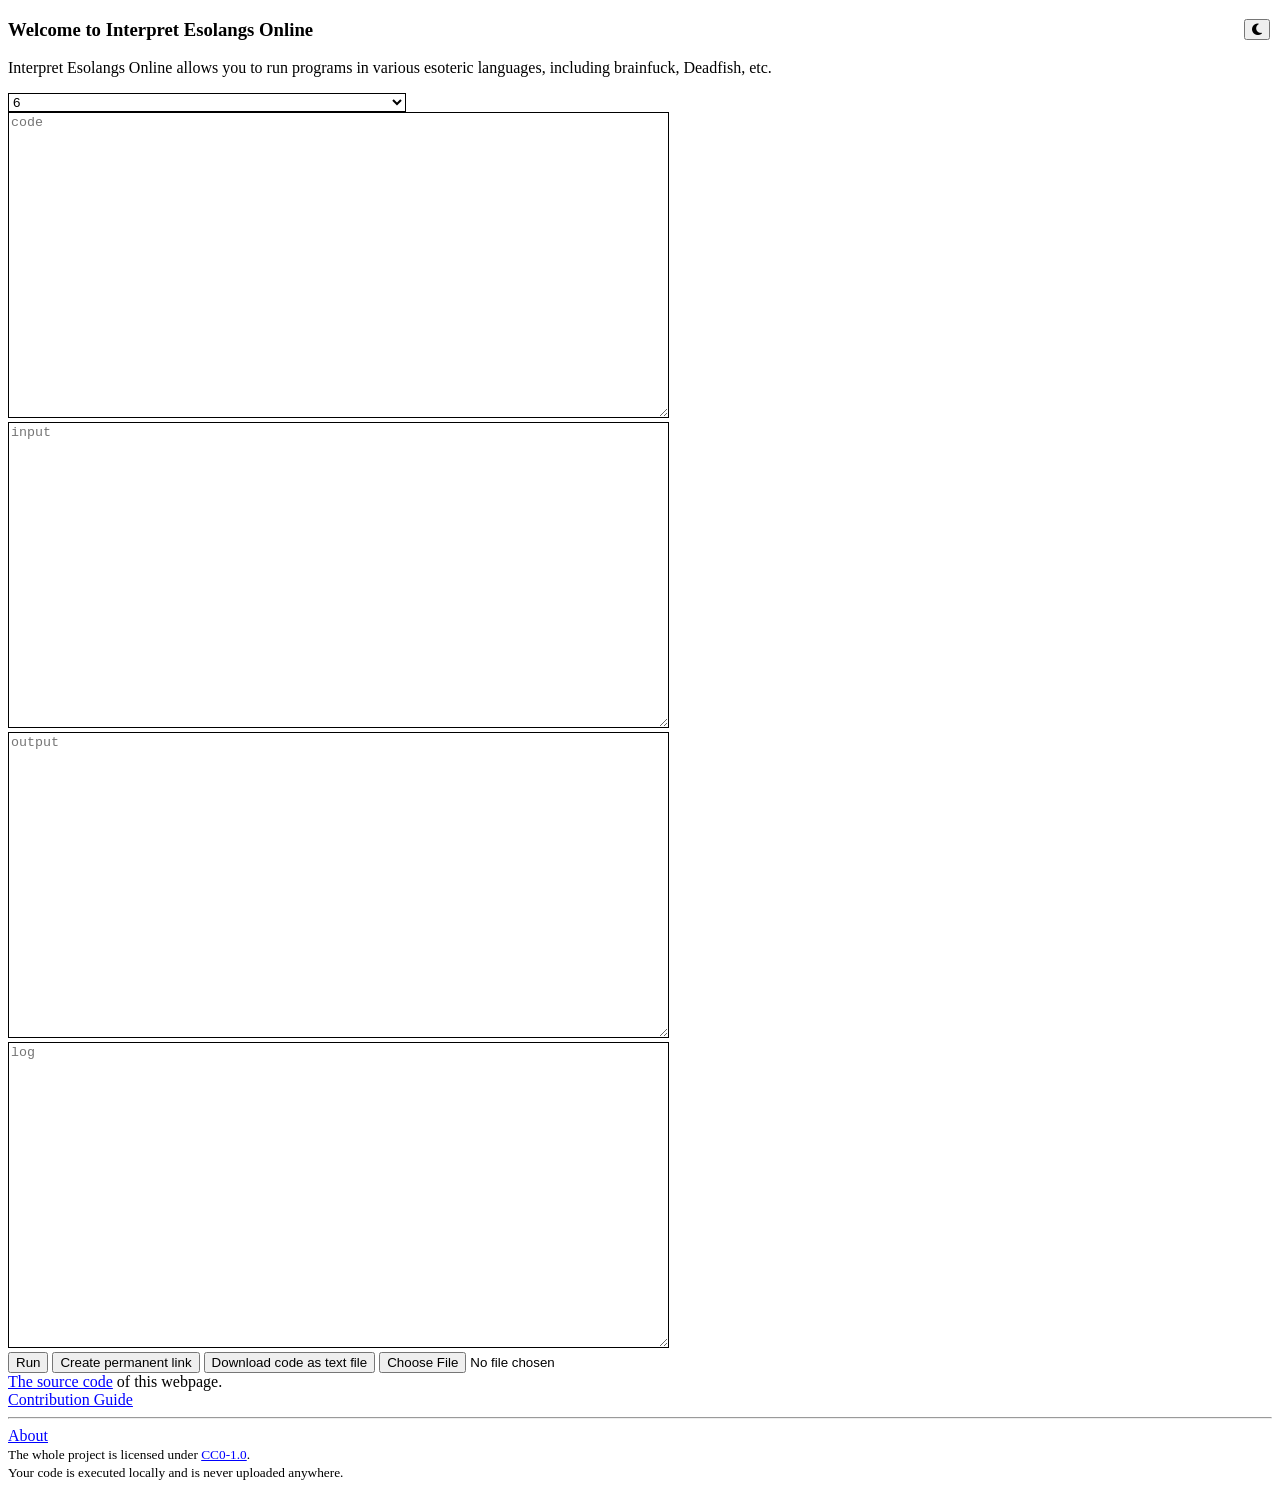
<file: index.html>
<!doctype html>
<html>
  <head>
    <link rel="icon" type="image/x-icon" href="favicon.ico">
    <link rel="stylesheet" href="style.css" />
    <link
      rel="stylesheet"
      href="https://cdnjs.cloudflare.com/ajax/libs/font-awesome/6.4.0/css/all.min.css"
    />
    <title>Interpret Esolangs Online</title>
  </head>
  <body>
    <meta charset="UTF-8" />
    <meta name="viewport" content="width=device-width,initial-scale=1.0" />
    <!-- PyScript CSS -->
    <link
      rel="stylesheet"
      href_="https://pyscript.net/releases/2025.5.1/core.css"
      id="pyscss"
    />
    <!-- This script tag bootstraps PyScript -->
    <script
      type="module"
      src_="https://pyscript.net/releases/2025.5.1/core.js"
      id="pysjs"
    ></script>
    <button
      class="right"
      onclick="
        (document.documentElement.classList.toggle('dark-mode'),
          document.getElementById('mode').classList.toggle('fa-sun'),
          document.getElementById('mode').classList.toggle('fa-moon'),
          localStorage.setItem(
            'mode',
            localStorage.getItem('mode') == 'dark' ? 'light' : 'dark',
          ))
      "
    >
      <i id="mode" class="fa fa-moon"></i>
    </button>
    <h2 style="display:none" id="aug16"></h2>
    <h3>Welcome to Interpret Esolangs Online</h3>
    <p>
      Interpret Esolangs Online allows you to run programs in various esoteric
      languages, including brainfuck, Deadfish, etc.
    </p>
    <!-- Script for python execution -->
    <script defer src="pyexec.js"></script>
    <!-- Load WASM modules -->
    <script defer src="brain-crack/bc_em.js"></script>
    <script defer src="ibf/ibf_em.js"></script>
    <script>
      document.addEventListener("DOMContentLoaded", async function () {
        window.wasmReady = Promise.all([createBrainFlak(), createIBF()]).then(
          ([brainFlakModule, ibfModule]) => {
            window.BrainFlakModule = brainFlakModule;
            window.IBFModule = ibfModule;
          },
        );
      });
    </script>
    <!-- Script for esolangs -->
    <script defer src="abcdxyz.js"></script>
    <script defer src="actionlang.js"></script>
    <script defer src="alphuck.js"></script>
    <script defer src="aplwsi.js"></script>
    <script defer src="arithmetic.js"></script>
    <script defer src="b2c.js"></script>
    <script defer src="befunge.js"></script>
    <script defer src="bfp2.js"></script>
    <script defer src="brainalpha.js"></script>
    <script defer src="brainfeed.js"></script>
    <script defer src="brainflak.js"></script>
    <script defer src="brainfuck.js"></script>
    <script defer src="bx.js"></script>
    <script defer src="ccccc.js"></script>
    <script defer src="chicken.js"></script>
    <script defer src="dead_fish.js"></script>
    <script defer src="deadfish.js"></script>
    <script defer src="deadfisht.js"></script>
    <script defer src="galax.js"></script>
    <script defer src="gofe.js"></script>
    <script defer src="hello.js"></script>
    <script defer src="hellopp.js"></script>
    <script defer src="hq9p.js"></script>
    <script defer src="hworld.js"></script>
    <script defer src="ibf.js"></script>
    <script defer src="kipple.js"></script>
    <script defer src="lstackg.js"></script>
    <script defer src="methemetics.js"></script>
    <script defer src="nil.js"></script>
    <script defer src="no.js"></script>
    <script defer src="nope.js"></script>
    <script defer src="ooocode.js"></script>
    <script defer src="ork.js"></script>
    <script defer src="plusintminus.js"></script>
    <script defer src="plusorminus.js"></script>
    <script defer src="plusintoutput.js"></script>
    <script defer src="plusoroutput.js"></script>
    <script defer src="poetic.js"></script>
    <script defer src="print.js"></script>
    <script defer src="quine.js"></script>
    <script defer src="rbf.js"></script>
    <script defer src="reversefuck.js"></script>
    <script defer src="six.js"></script>
    <script defer src="slet.js"></script>
    <script defer src="smbf.js"></script>
    <script defer src="smbf_sharp.js"></script>
    <script defer src="text.js"></script>
    <script defer src="trigbf.js"></script>
    <script defer src="trigbf_improved.js"></script>
    <script defer src="typeid.js"></script>
    <script defer src="underload.js"></script>
    <script defer src="wee.js"></script>
    <script defer src="wte_teplw.js"></script>
    <script defer src="wizzcake.js"></script>
    <script defer src="wizzcakep.js"></script>
    <code id="pysout" style="display: none"></code>
    <code id="pyserr" style="display: none"></code>
    <select id="lang">
      <option>6</option>
      <option>ABCDXYZ</option>
      <option>ActionLang</option>
      <option>Alphuck</option>
      <option>APLWSI</option>
      <option>Arithmetic</option>
      <option>B2C</option>
      <option>Befunge-93</option>
      <option>Brain-Flak (Add 'a' before code to enable ASCII mode)</option>
      <option>Brainfuck+2</option>
      <option>Brainalpha</option>
      <option>!!brainfeed</option>
      <option>brainfuck</option>
      <option>Brainfuck extended</option>
      <option>ccc:cc (Add 'v' before code to enable verbose mode)</option>
      <option>Chicken</option>
      <option>&gt;&lt;x&gt;</option>
      <option>Deadfish</option>
      <option>Deadfish~</option>
      <option>›*&«&^</option>
      <option>Gofe</option>
      <option>Hello</option>
      <option>Hello++</option>
      <option>HQ9+</option>
      <option>HWorld</option>
      <option>Immutable Brainfuck</option>
      <option>Kipple</option>
      <option>&lt;stack&gt;</option>
      <option>Methemetics</option>
      <option>Nil</option>
      <option>No.</option>
      <option>Nope.</option>
      <option>oOo CODE</option>
      <option>ORK</option>
      <option>PlusIntMinus</option>
      <option>PlusIntOutput</option>
      <option>PlusOrMinus</option>
      <option>PlusOrOutput</option>
      <option>Poetic</option>
      <option>pRINT</option>
      <option>Quine</option>
      <option>Random Brainfuck</option>
      <option>ReverseFuck</option>
      <option>Self-modifying Brainfuck</option>
      <option>Self-modifying Brainfuck&#35;</option>
      <option>SLet</option>
      <option>Text</option>
      <option>Trigbf</option>
      <option>Trigbf improved</option>
      <option>Typeid</option>
      <option>Underload</option>
      <option>Weeeeeeeeeeeeeeeeeeeeeeeeeeeeee</option>
      <option>
        Welcome to Esolang, the esoteric programming languages wiki!
      </option>
      <option>Wizzcake</option>
      <option>Wizzcake+</option>
    </select>
    <script>
      if (localStorage.getItem("mode") === null) {
        localStorage.setItem("mode", "light");
      }
      if (localStorage.getItem("mode") === "dark") {
        document.documentElement.classList.add("dark-mode");
        document.getElementById("mode").classList.add("fa-sun");
        document.getElementById("mode").classList.remove("fa-moon");
      }
      if(new Date().getMonth()===7&&new Date().getDate()===16){
        document.getElementById("aug16").style.display="block";
        document.getElementById("aug16").style.color='red';
        document.getElementById("aug16").innerText=`Interpret Esolangs Online is ${new Date().getFullYear() - 2023} years old today!`;
      }
      document.addEventListener("DOMContentLoaded", function () {
        window.run = async function () {
          var funcs = {};
          var langname = document.getElementById("lang").value;
          var code = document.getElementById("program").value;
          var input = document.getElementById("input").value;
          if (
            langname === "Brain-Flak (Add 'a' before code to enable ASCII mode)" ||
            langname === "Immutable Brainfuck"
          ) {
            await window.wasmReady;
          }
          funcs["\u203a*&\u00ab&^"] = galax;
          funcs["6"] = six;
          funcs["ABCDXYZ"] = abcdxyz;
          funcs["ActionLang"] = actionlang;
          funcs["Alphuck"] = alphuck;
          funcs["APLWSI"] = aplwsi;
          funcs["Arithmetic"] = arithmetic;
          funcs["B2C"] = b2c;
          funcs["Befunge-93"] = befunge;
          funcs["Brainfuck+2"] = bfp2;
          funcs["Brainalpha"] = brainalpha;
          funcs["!!brainfeed"] = brainfeed;
          funcs["Brain-Flak (Add 'a' before code to enable ASCII mode)"] = brainflak;
          funcs["brainfuck"] = brainfuck;
          funcs["Brainfuck extended"] = bx;
          funcs["ccc:cc (Add 'v' before code to enable verbose mode)"] = ccccc;
          funcs["Chicken"] = chicken;
          funcs["><x>"] = dead_fish;
          funcs["Deadfish"] = deadfish;
          funcs["Deadfish~"] = deadfisht;
          funcs["Gofe"] = gofe;
          funcs["Hello"] = hello;
          funcs["Hello++"] = hellopp;
          funcs["HQ9+"] = hq9p;
          funcs["HWorld"] = hworld;
          funcs["Immutable Brainfuck"] = ibf;
          funcs["Kipple"] = kipple;
          funcs["<stack>"] = lstackg;
          funcs["Methemetics"] = methemetics;
          funcs["Nil"] = nil;
          funcs["No."] = no;
          funcs["Nope."] = nope;
          funcs["ORK"] = ork;
          funcs["oOo CODE"] = ooocode;
          funcs["PlusIntMinus"] = plusintminus;
          funcs["PlusIntOutput"] = plusintoutput;
          funcs["PlusOrMinus"] = plusorminus;
          funcs["PlusOrOutput"] = plusoroutput;
          funcs["Poetic"] = poetic;
          funcs["pRINT"] = print;
          funcs["Quine"] = quine;
          funcs["Random Brainfuck"] = rbf;
          funcs["ReverseFuck"] = reversefuck;
          funcs["Self-modifying Brainfuck"] = smbf;
          funcs["Self-modifying Brainfuck#"] = smbf_sharp;
          funcs["SLet"] = slet;
          funcs["Text"] = text;
          funcs["Trigbf"] = trigbf;
          funcs["Trigbf improved"] = trigbf_improved;
          funcs["Typeid"] = typeid;
          funcs["Underload"] = underload;
          funcs["Weeeeeeeeeeeeeeeeeeeeeeeeeeeeee"] = wee;
          funcs[
            "Welcome to Esolang, the esoteric programming languages wiki!"
          ] = wte_teplw;
          funcs["Wizzcake"] = wizzcake;
          funcs["Wizzcake+"] = wizzcakep;
          var func = funcs[langname];
          document.getElementById("log").value = "";
          const s = new Date().getTime();
          var erroc = false,
            f = false;
          try {
            var output = func(code, input);
            if (output === undefined) f = true;
          } catch (err) {
            document.getElementById("log").value = err.message + "\n";
            erroc = true;
          }
          const e = new Date().getTime();
          if (!f) {
            if (erroc) {
              document.getElementById("log").value =
                document.getElementById("log").value +
                `Program terminates in ${e - s} ms and raises an error.`;
              document.getElementById("output").value = '';
            } else {
              document.getElementById("log").value =
                document.getElementById("log").value +
                `Program terminates in ${e - s} ms successfully.`;
              document.getElementById("output").value = output;
            }
          }
        };
        window.upload = function () {
          var ev = window.event || event;
          var file = ev.target.files[0];
          var reader = new FileReader();
          reader.onload = function () {
            document.getElementById("program").value = reader.result;
          };
          reader.readAsText(file);
        };
        window.store = function () {
          var link = document.createElement("a");
          link.setAttribute(
            "href",
            "data:text/plain;charset=utf-8," +
              encodeURIComponent(document.getElementById("program").value),
          );
          link.setAttribute(
            "download",
            "program-" + Math.floor(Math.random() * 1000000000) + ".txt",
          );
          link.click();
        };
        window.create_link = function () {
          var prog = encodeURIComponent(
            document.getElementById("program").value,
          )
            .replaceAll("=", "_")
            .replaceAll("+", "@")
            .replaceAll("/", "$");
          var input = encodeURIComponent(document.getElementById("input").value)
            .replaceAll("=", "_")
            .replaceAll("+", "@")
            .replaceAll("/", "$");
          var lang = encodeURIComponent(document.getElementById("lang").value)
            .replaceAll("=", "_")
            .replaceAll("+", "@")
            .replaceAll("/", "$");
          var urlname =
            window.location.href.split("#")[0] +
            "#" +
            btoa(lang + "\x00" + prog + "\x00" + input);
          var encoded = btoa(urlname)
            .replaceAll("=", "_")
            .replaceAll("+", "@")
            .replaceAll("/", "$");
          var link = document.createElement("a");
          link.setAttribute("href", "link.html#" + encoded);
          link.setAttribute("target", "_blank");
          link.click();
        };
        if (!window.location.hash) {
          // old permalink encoding method
          var args = new URLSearchParams(window.location.search);
          var flag = 0;
          if (args.has("lang")) {
            document.getElementById("lang").value = atob(
              args
                .get("lang")
                .replaceAll("_", "=")
                .replaceAll("@", "+")
                .replaceAll("$", "/"),
            );
            flag = 1;
          }
          if (args.has("code")) {
            document.getElementById("program").value = atob(
              args
                .get("code")
                .replaceAll("_", "=")
                .replaceAll("@", "+")
                .replaceAll("$", "/"),
            );
            flag = 1;
          }
          if (args.has("input")) {
            document.getElementById("input").value = atob(
              args
                .get("input")
                .replaceAll("_", "=")
                .replaceAll("@", "+")
                .replaceAll("$", "/"),
            );
            flag = 1;
          }
          if (flag) {
            run();
          }
        } else {
          if (window.location.hash.slice(1)) {
            var debase64 = atob(
              window.location.hash
                .slice(1)
                .replaceAll("_", "/")
                .replaceAll("-", "+"),
            ).split("\x00");
            document.getElementById("lang").value = decodeURIComponent(
              debase64[0],
            );
            document.getElementById("program").value = decodeURIComponent(
              debase64[1],
            );
            document.getElementById("input").value = decodeURIComponent(
              debase64[2],
            );
            run();
          }
        }
      });
    </script>
    <br />
    <textarea id="program" cols="80" rows="20" placeholder="code"></textarea>
    <textarea id="input" cols="80" rows="20" placeholder="input"></textarea>
    <textarea
      id="output"
      cols="80"
      rows="20"
      readonly
      placeholder="output"
    ></textarea>
    <textarea
      id="log"
      cols="80"
      rows="20"
      readonly
      placeholder="log"
    ></textarea>
    <br />
    <button onclick="run()" title="Executes the program">Run</button>
    <button
      onclick="create_link()"
      title="Creates a permanent link that can later be used to execute the same program"
    >
      Create permanent link
    </button>
    <button onclick="store()" title="Download the program as a text file">
      Download code as text file
    </button>
    <input
      type="file"
      onchange="upload()"
      title="Upload a local file to the webpage"
    />
    <br />
    <a href="https://github.com/none-None1/Interpret-Esolangs-Online"
      >The source code</a
    >
    of this webpage.
    <br />
    <a href="contribute.html">Contribution Guide</a>
    <hr />
    <a href="about.html">About</a>
    <br />
    <small>The whole project is licensed under <a href="http://creativecommons.org/publicdomain/zero/1.0/">CC0-1.0</a>.</small>
    <br />
    <small>Your code is executed locally and is never uploaded anywhere.</small>
  </body>
</html>
</file>
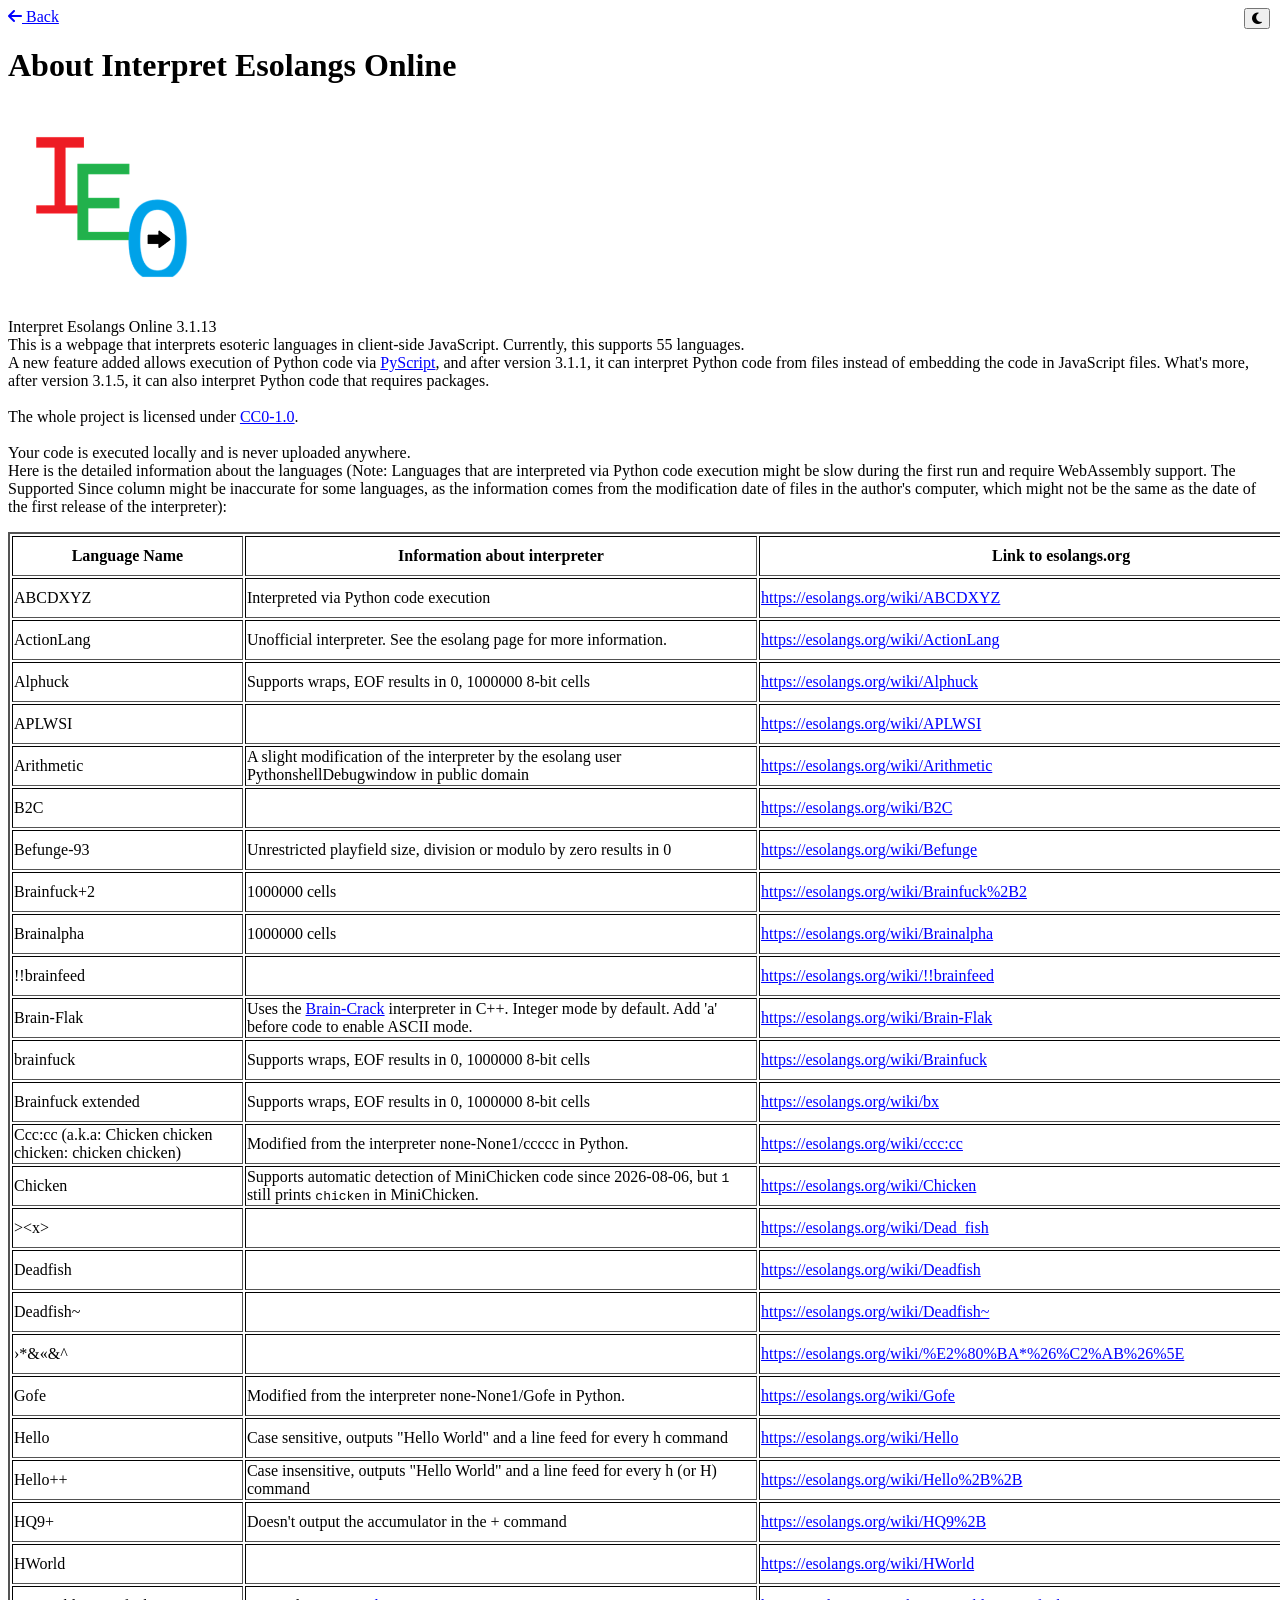
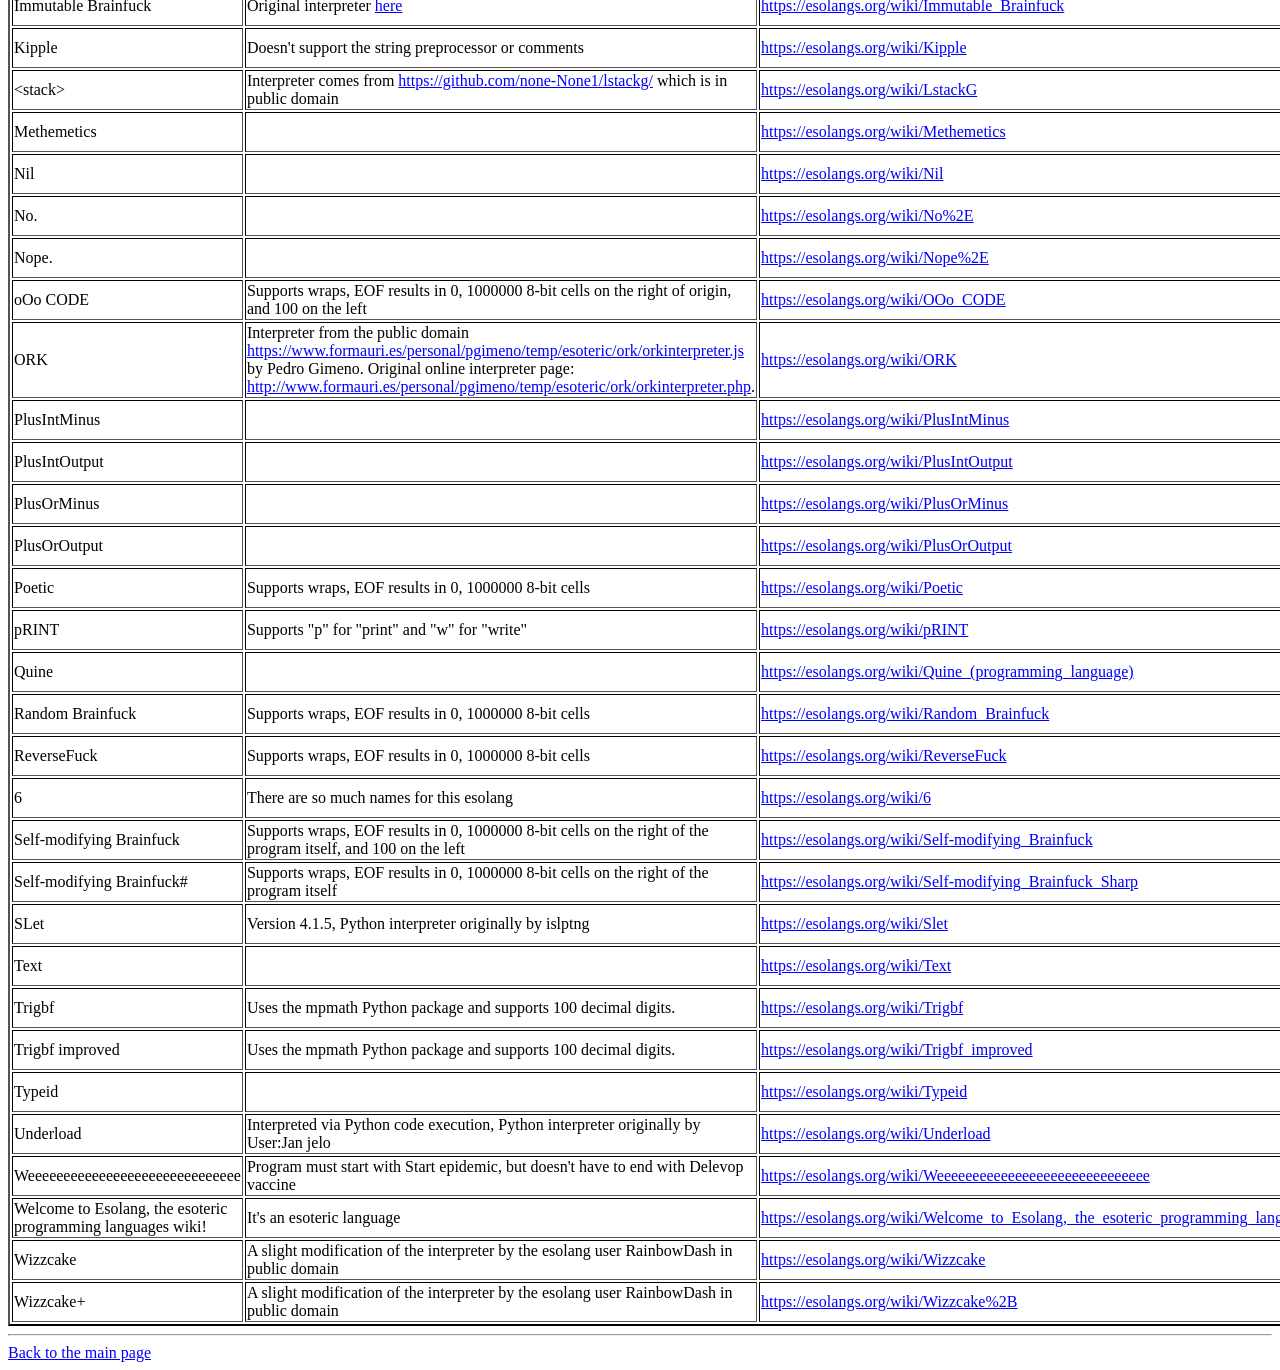
<file: about.html>
<!DOCTYPE html>
<html>
  <meta charset="UTF-8" />
  <head>
    <link rel="icon" type="image/x-icon" href="favicon.ico">
    <link rel="stylesheet" href="style.css">
    <link rel="stylesheet" href="https://cdnjs.cloudflare.com/ajax/libs/font-awesome/6.4.0/css/all.min.css">
    <title>About Interpret Esolangs Online</title>
  </head>
  <body>
    <script src="supported_since.js"></script>
    <button
      class="right"
      onclick="document.documentElement.classList.toggle('dark-mode'),document.getElementById('mode').classList.toggle('fa-sun'),document.getElementById('mode').classList.toggle('fa-moon'),localStorage.setItem('mode',localStorage.getItem('mode')=='dark'?'light':'dark')"
    >
      <i id="mode" class="fa fa-moon"></i>
    </button>
    <script>
      if (localStorage.getItem("mode") === null) {
        localStorage.setItem("mode", "light");
      }
      if (localStorage.getItem("mode") === "dark") {
        document.documentElement.classList.add("dark-mode");
        document.getElementById("mode").classList.add("fa-sun");
        document.getElementById("mode").classList.remove("fa-moon");
      }
    </script>
    <a href="index.html" class="back-button"><i class="fa fa-arrow-left"></i> Back</a>
    <h2 style="display:none" id="aug16"></h2>
    <script>
      if(new Date().getMonth()===7&&new Date().getDate()===16){
        document.getElementById("aug16").style.display="block";
        document.getElementById("aug16").style.color='red';
        document.getElementById("aug16").innerText=`Interpret Esolangs Online is ${new Date().getFullYear() - 2023} years old today!`;
      }
    </script>
    <h1>About Interpret Esolangs Online</h1>
    <img src="IEO.png" alt="Logo" class="logo" width=auto height=192px />
    <p>
      Interpret Esolangs Online 3.1.13
      <br />
      This is a webpage that interprets esoteric languages in client-side
      JavaScript. Currently, this supports 55 languages.
      <br />
      A new feature added allows execution of Python code via
      <a href="https://pyscript.net">PyScript</a>, and after version 3.1.1, it can interpret Python code from files instead of embedding the code in JavaScript files. What's more, after version 3.1.5, it can also interpret Python code that requires packages.
      <br />
      <br />
      The whole project is licensed under <a href="http://creativecommons.org/publicdomain/zero/1.0/">CC0-1.0</a>.
      <br />
      <br />
      Your code is executed locally and is never uploaded anywhere.
      <br />
      Here is the detailed information about the languages (Note: Languages that are interpreted via Python code execution might be slow during the first run and require WebAssembly support. The Supported Since column might be inaccurate for some languages, as the information comes from the modification date of files in the author's computer, which might not be the same as the date of the first release of the interpreter):
    </p>
    <table border="2">
      <thead>
        <tr>
          <th>Language Name</th>
          <th>Information about interpreter</th>
          <th>Link to esolangs.org</th>
          <th>Interpreter source code</th>
          <th>Supported Since</th>
        </tr>
      </thead>
      <tbody>
        <tr>
          <td>ABCDXYZ</td>
          <td>Interpreted via Python code execution</td>
          <td>
            <a href="https://esolangs.org/wiki/ABCDXYZ"
              >https://esolangs.org/wiki/ABCDXYZ</a
            >
          </td>
          <td><a href="abcdxyz.py">abcdxyz.py</a></td>
        </tr>
          <tr>
            <td>ActionLang</td>
            <td>Unofficial interpreter. See the esolang page for more information.</td>
            <td>
              <a href="https://esolangs.org/wiki/ActionLang"
                >https://esolangs.org/wiki/ActionLang</a
              >
            </td>
            <td><a href="actionlang.js">actionlang.js</a></td>
          </tr>
        <tr>
          <td>Alphuck</td>
          <td>Supports wraps, EOF results in 0, 1000000 8-bit cells</td>
          <td>
            <a href="https://esolangs.org/wiki/Alphuck"
              >https://esolangs.org/wiki/Alphuck</a
            >
          </td>
          <td><a href="alphuck.js">alphuck.js</a></td>
        </tr>
        <tr>
          <td>APLWSI</td>
          <td></td>
          <td>
            <a href="https://esolangs.org/wiki/APLWSI"
              >https://esolangs.org/wiki/APLWSI</a
            >
          </td>
          <td><a href="aplwsi.js">aplwsi.js</a></td>
        </tr>
        <tr>
          <td>Arithmetic</td>
          <td>
            A slight modification of the interpreter by the esolang user
            PythonshellDebugwindow in public domain
          </td>
          <td>
            <a href="https://esolangs.org/wiki/Arithmetic"
              >https://esolangs.org/wiki/Arithmetic</a
            >
          </td>
          <td><a href="arithmetic.js">arithmetic.js</a></td>
        </tr>
        <tr>
          <td>B2C</td>
          <td></td>
          <td>
            <a href="https://esolangs.org/wiki/B2C"
              >https://esolangs.org/wiki/B2C</a
            >
          </td>
          <td><a href="b2c.js">b2c.js</a></td>
        </tr>
        <tr>
          <td>Befunge-93</td>
          <td>
            Unrestricted playfield size, division or modulo by zero results in 0
          </td>
          <td>
            <a href="https://esolangs.org/wiki/Befunge"
              >https://esolangs.org/wiki/Befunge</a
            >
          </td>
          <td><a href="befunge.js">befunge.js</a></td>
        </tr>
        <tr>
          <td>Brainfuck+2</td>
          <td>1000000 cells</td>
          <td>
            <a href="https://esolangs.org/wiki/Brainfuck%2B2"
              >https://esolangs.org/wiki/Brainfuck%2B2</a
            >
          </td>
          <td><a href="bfp2.js">bfp2.js</a></td>
        </tr>
        <tr>
          <td>Brainalpha</td>
          <td>1000000 cells</td>
          <td>
            <a href="https://esolangs.org/wiki/Brainalpha"
              >https://esolangs.org/wiki/Brainalpha</a
            >
          </td>
          <td><a href="brainalpha.js">brainalpha.js</a></td>
        </tr>
        <tr>
          <td>!!brainfeed</td>
          <td></td>
          <td>
            <a href="https://esolangs.org/wiki/!!brainfeed"
              >https://esolangs.org/wiki/!!brainfeed</a
            >
          </td>
          <td><a href="brainfeed.js">brainfeed.js</a></td>
        </tr>
        <tr>
          <td>Brain-Flak</td>
          <td>Uses the <a href="https://github.com/none-None1/BrainFlak">Brain-Crack</a> interpreter in C++. Integer mode by default. Add 'a' before code to enable ASCII mode.</td>
          <td>
            <a href="https://esolangs.org/wiki/Brain-Flak"
              >https://esolangs.org/wiki/Brain-Flak</a
            >
          </td>
          <td><a href="brain-crack/brain-crack.cpp">brain-crack.cpp</a></td>
        </tr>
        <tr>
          <td>brainfuck</td>
          <td>Supports wraps, EOF results in 0, 1000000 8-bit cells</td>
          <td>
            <a href="https://esolangs.org/wiki/Brainfuck"
              >https://esolangs.org/wiki/Brainfuck</a
            >
          </td>
          <td><a href="brainfuck.js">brainfuck.js</a></td>
        </tr>
        <tr>
          <td>Brainfuck extended</td>
          <td>Supports wraps, EOF results in 0, 1000000 8-bit cells</td>
          <td>
            <a href="https://esolangs.org/wiki/bx"
              >https://esolangs.org/wiki/bx</a
            >
          </td>
          <td><a href="bx.py">bx.py</a></td>
        </tr>
        <tr>
          <td>Ccc:cc (a.k.a: Chicken chicken chicken: chicken chicken)</td>
          <td>
            Modified from the interpreter none-None1/ccccc in Python.
          </td>
          <td>
            <a href="https://esolangs.org/wiki/ccc:cc"
              >https://esolangs.org/wiki/ccc:cc</a
            >
          </td>
          <td><a href="ccccc.py">ccccc.py</a></td>
        </tr>
        <tr>
          <td>Chicken</td>
          <td>Supports automatic detection of MiniChicken code since 2026-08-06, but <code>1</code> still prints <code>chicken</code> in MiniChicken.</td>
          <td>
            <a href="https://esolangs.org/wiki/Chicken"
              >https://esolangs.org/wiki/Chicken</a
            >
          </td>
          <td><a href="chicken.js">chicken.js</a></td>
        </tr>
        <tr>
          <td>&gt;&lt;x&gt;</td>
          <td></td>
          <td>
            <a href="https://esolangs.org/wiki/Dead_fish"
              >https://esolangs.org/wiki/Dead_fish</a
            >
          </td>
          <td><a href="dead_fish.js">dead_fish.js</a></td>
        </tr>
        <tr>
          <td>Deadfish</td>
          <td></td>
          <td>
            <a href="https://esolangs.org/wiki/Deadfish"
              >https://esolangs.org/wiki/Deadfish</a
            >
          </td>
          <td><a href="dead_fish.js">deadfish.js</a></td>
        </tr>
        <tr>
          <td>Deadfish~</td>
          <td></td>
          <td>
            <a href="https://esolangs.org/wiki/Deadfish~"
              >https://esolangs.org/wiki/Deadfish~</a
            >
          </td>
          <td><a href="deadfisht.js">deadfisht.js</a></td>
        </tr>
        <tr>
          <td>›*&«&^</td>
          <td></td>
          <td>
            <a href="https://esolangs.org/wiki/%E2%80%BA*%26%C2%AB%26%5E"
              >https://esolangs.org/wiki/%E2%80%BA*%26%C2%AB%26%5E</a
            >
          </td>
          <td><a href="galax.js">galax.js</a></td>
        </tr>
        <tr>
          <td>Gofe</td>
          <td>
            Modified from the interpreter none-None1/Gofe in Python.
          </td>
          <td>
            <a href="https://esolangs.org/wiki/Gofe"
              >https://esolangs.org/wiki/Gofe</a
            >
          </td>
          <td><a href="gofe.py">gofe.py</a></td>
        </tr>
        <tr>
          <td>Hello</td>
          <td>
            Case sensitive, outputs "Hello World" and a line feed for every h
            command
          </td>
          <td>
            <a href="https://esolangs.org/wiki/Hello"
              >https://esolangs.org/wiki/Hello</a
            >
          </td>
          <td><a href="hello.js">hello.js</a></td>
        </tr>
        <tr>
          <td>Hello++</td>
          <td>
            Case insensitive, outputs "Hello World" and a line feed for every h
            (or H) command
          </td>
          <td>
            <a href="https://esolangs.org/wiki/Hello%2B%2B"
              >https://esolangs.org/wiki/Hello%2B%2B</a
            >
          </td>
          <td><a href="hellopp.js">hellopp.js</a></td>
        </tr>
        <tr>
          <td>HQ9+</td>
          <td>Doesn't output the accumulator in the + command</td>
          <td>
            <a href="https://esolangs.org/wiki/HQ9%2B"
              >https://esolangs.org/wiki/HQ9%2B</a
            >
          </td>
          <td><a href="hq9p.js">hq9p.js</a></td>
        </tr>
        <tr>
          <td>HWorld</td>
          <td></td>
          <td>
            <a href="https://esolangs.org/wiki/HWorld"
              >https://esolangs.org/wiki/HWorld</a
            >
          </td>
          <td><a href="hworld.js">hworld.js</a></td>
        </tr>
        <tr>
          <td>Immutable Brainfuck</td>
          <td>Original interpreter <a href="https://esolangs.org/wiki/Immutable_Brainfuck/C%2B%2B_Interpreter">here</a></td>
          <td>
            <a href="https://esolangs.org/wiki/Immutable_Brainfuck"
              >https://esolangs.org/wiki/Immutable_Brainfuck</a
            >
          </td>
          <td><a href="ibf/ibf_em.cpp">ibf_em.cpp</a></td>
        </tr>
        <tr>
          <td>Kipple</td>
          <td>Doesn't support the string preprocessor or comments</td>
          <td>
            <a href="https://esolangs.org/wiki/Kipple"
              >https://esolangs.org/wiki/Kipple</a
            >
          </td>
          <td><a href="kipple.js">kipple.js</a></td>
        </tr>
        <tr>
          <td>&lt;stack&gt;</td>
          <td>
            Interpreter comes from
            <a href="https://github.com/none-None1/lstackg/"
              >https://github.com/none-None1/lstackg/</a
            >
            which is in public domain
          </td>
          <td>
            <a href="https://esolangs.org/wiki/LstackG"
              >https://esolangs.org/wiki/LstackG</a
            >
          </td>
          <td><a href="lstackg.js">lstackg.js</a></td>
        </tr>
        <tr>
          <td>Methemetics</td>
          <td></td>
          <td>
            <a href="https://esolangs.org/wiki/Methemetics"
              >https://esolangs.org/wiki/Methemetics</a
            >
          </td>
          <td><a href="methemetics.py">methemetics.py</a></td>
        </tr>
        <tr>
          <td>Nil</td>
          <td></td>
          <td>
            <a href="https://esolangs.org/wiki/Nil"
              >https://esolangs.org/wiki/Nil</a
            >
          </td>
          <td><a href="nil.js">nil.js</a></td>
        </tr>
        <tr>
          <td>No.</td>
          <td></td>
          <td>
            <a href="https://esolangs.org/wiki/No%2E"
              >https://esolangs.org/wiki/No%2E</a
            >
          </td>
          <td><a href="no.js">no.js</a></td>
        </tr>
        <tr>
          <td>Nope.</td>
          <td></td>
          <td>
            <a href="https://esolangs.org/wiki/Nope%2E"
              >https://esolangs.org/wiki/Nope%2E</a
            >
          </td>
          <td><a href="nope.js">nope.js</a></td>
        </tr>
        <tr>
          <td>oOo CODE</td>
          <td>
            Supports wraps, EOF results in 0, 1000000 8-bit cells on the right
            of origin, and 100 on the left
          </td>
          <td>
            <a href="https://esolangs.org/wiki/OOo_CODE"
              >https://esolangs.org/wiki/OOo_CODE</a
            >
          </td>
          <td><a href="ooocode.js">ooocode.js</a></td>
        </tr>
        <tr>
          <td>ORK</td>
          <td>
            Interpreter from the public domain <a href="https://www.formauri.es/personal/pgimeno/temp/esoteric/ork/orkinterpreter.js">https://www.formauri.es/personal/pgimeno/temp/esoteric/ork/orkinterpreter.js</a> by Pedro Gimeno.
            Original online interpreter page: <a href="http://www.formauri.es/personal/pgimeno/temp/esoteric/ork/orkinterpreter.php">http://www.formauri.es/personal/pgimeno/temp/esoteric/ork/orkinterpreter.php</a>.
          </td>
          <td>
            <a href="https://esolangs.org/wiki/ORK"
              >https://esolangs.org/wiki/ORK</a
            >
          </td>
          <td><a href="ork.js">ork.js</a></td>
        </tr>
        <tr>
          <td>PlusIntMinus</td>
          <td></td>
          <td>
            <a href="https://esolangs.org/wiki/PlusIntMinus"
              >https://esolangs.org/wiki/PlusIntMinus</a
            >
          </td>
          <td><a href="plusintminus.js">plusintminus.js</a></td>
        </tr>
        <tr>
          <td>PlusIntOutput</td>
          <td></td>
          <td>
            <a href="https://esolangs.org/wiki/PlusIntOutput"
              >https://esolangs.org/wiki/PlusIntOutput</a
            >
          </td>
          <td><a href="plusintoutput.js">plusintoutput.js</a></td>
        </tr>
        <tr>
          <td>PlusOrMinus</td>
          <td></td>
          <td>
            <a href="https://esolangs.org/wiki/PlusOrMinus"
              >https://esolangs.org/wiki/PlusOrMinus</a
            >
          </td>
          <td><a href="plusorminus.js">plusorminus.js</a></td>
        </tr>
        <tr>
          <td>PlusOrOutput</td>
          <td></td>
          <td>
            <a href="https://esolangs.org/wiki/PlusOrOutput"
              >https://esolangs.org/wiki/PlusOrOutput</a
            >
          </td>
          <td><a href="plusoroutput.js">plusoroutput.js</a></td>
        </tr>

        <tr>
          <td>Poetic</td>
          <td>Supports wraps, EOF results in 0, 1000000 8-bit cells</td>
          <td>
            <a href="https://esolangs.org/wiki/Poetic"
              >https://esolangs.org/wiki/Poetic</a
            >
          </td>
          <td><a href="poetic.js">poetic.js</a></td>
        </tr>
        <tr>
          <td>pRINT</td>
          <td>Supports "p" for "print" and "w" for "write"</td>
          <td>
            <a href="https://esolangs.org/wiki/pRINT"
              >https://esolangs.org/wiki/pRINT</a
            >
          </td>
          <td><a href="print.js">print.js</a></td>
        </tr>
        <tr>
          <td>Quine</td>
          <td></td>
          <td>
            <a href="https://esolangs.org/wiki/Quine_(programming_language)"
              >https://esolangs.org/wiki/Quine_(programming_language)</a
            >
          </td>
          <td><a href="quine.js">quine.js</a></td>
        </tr>
        <tr>
          <td>Random Brainfuck</td>
          <td>Supports wraps, EOF results in 0, 1000000 8-bit cells</td>
          <td>
            <a href="https://esolangs.org/wiki/Random_Brainfuck"
              >https://esolangs.org/wiki/Random_Brainfuck</a
            >
          </td>
          <td><a href="rbf.js">rbf.js</a></td>
        </tr>
        <tr>
          <td>ReverseFuck</td>
          <td>Supports wraps, EOF results in 0, 1000000 8-bit cells</td>
          <td>
            <a href="https://esolangs.org/wiki/ReverseFuck"
              >https://esolangs.org/wiki/ReverseFuck</a
            >
          </td>
          <td><a href="reversefuck.js">reversefuck.js</a></td>
        </tr>
        <tr>
          <td>6</td>
          <td>There are so much names for this esolang</td>
          <td>
            <a href="https://esolangs.org/wiki/6"
              >https://esolangs.org/wiki/6</a
            >
          </td>
          <td><a href="six.js">six.js</a></td>
        </tr>
        <tr>
          <td>Self-modifying Brainfuck</td>
          <td>
            Supports wraps, EOF results in 0, 1000000 8-bit cells on the right
            of the program itself, and 100 on the left
          </td>
          <td>
            <a href="https://esolangs.org/wiki/Self-modifying_Brainfuck"
              >https://esolangs.org/wiki/Self-modifying_Brainfuck</a
            >
          </td>
          <td><a href="smbf.js">smbf.js</a></td>
        </tr>
        <tr>
          <td>Self-modifying Brainfuck#</td>
          <td>
            Supports wraps, EOF results in 0, 1000000 8-bit cells on the right
            of the program itself
          </td>
          <td>
            <a href="https://esolangs.org/wiki/Self-modifying_Brainfuck_Sharp"
              >https://esolangs.org/wiki/Self-modifying_Brainfuck_Sharp</a
            >
          </td>
          <td><a href="smbf_sharp.js">smbf_sharp.js</a></td>
        </tr>
        <tr>
          <td>SLet</td>
          <td>Version 4.1.5, Python interpreter originally by islptng</td>
          <td>
            <a href="https://esolangs.org/wiki/SLet"
              >https://esolangs.org/wiki/Slet</a
            >
          </td>
          <td><a href="slet.py">slet.py</a></td>
        </tr>
        <tr>
          <td>Text</td>
          <td></td>
          <td>
            <a href="https://esolangs.org/wiki/Text"
              >https://esolangs.org/wiki/Text</a
            >
          </td>
          <td><a href="text.js">text.js</a></td>
        </tr>
        <tr>
          <td>Trigbf</td>
          <td>Uses the mpmath Python package and supports 100 decimal digits.</td>
          <td>
            <a href="https://esolangs.org/wiki/Trigbf"
              >https://esolangs.org/wiki/Trigbf</a
            >
          </td>
          <td><a href="trigbf.py">trigbf.py</a></td>
        </tr>
        <tr>
          <td>Trigbf improved</td>
          <td>Uses the mpmath Python package and supports 100 decimal digits.</td>
          <td>
            <a href="https://esolangs.org/wiki/Trigbf_improved"
              >https://esolangs.org/wiki/Trigbf_improved</a
            >
          </td>
          <td><a href="trigbf_improved.py">trigbf_improved.py</a></td>
        </tr>
        <tr>
          <td>Typeid</td>
          <td></td>
          <td>
            <a href="https://esolangs.org/wiki/Typeid"
              >https://esolangs.org/wiki/Typeid</a
            >
          </td>
          <td><a href="typeid.py">typeid.py</a></td>
        </tr>
        <tr>
          <td>Underload</td>
          <td>Interpreted via Python code execution, Python interpreter originally by User:Jan jelo</td>
          <td>
            <a href="https://esolangs.org/wiki/Underload"
              >https://esolangs.org/wiki/Underload</a
            >
          </td>
          <td><a href="underload.py">underload.py</a></td>
        </tr>
        <tr>
          <td>Weeeeeeeeeeeeeeeeeeeeeeeeeeeeee</td>
          <td>
            Program must start with Start epidemic, but doesn't have to end with
            Delevop vaccine
          </td>
          <td>
            <a href="https://esolangs.org/wiki/Weeeeeeeeeeeeeeeeeeeeeeeeeeeeee"
              >https://esolangs.org/wiki/Weeeeeeeeeeeeeeeeeeeeeeeeeeeeee</a
            >
          </td>
          <td><a href="wee.js">wee.js</a></td>
        </tr>
        <tr>
          <td>Welcome to Esolang, the esoteric programming languages wiki!</td>
          <td>It's an esoteric language</td>
          <td>
            <a
              href="https://esolangs.org/wiki/Welcome_to_Esolang,_the_esoteric_programming_languages_wiki!"
              >https://esolangs.org/wiki/Welcome_to_Esolang,_the_esoteric_programming_languages_wiki!</a
            >
          </td>
          <td><a href="wte_teplw.js">wte_teplw.js</a></td>
        </tr>
        <tr>
          <td>Wizzcake</td>
          <td>
            A slight modification of the interpreter by the esolang user
            RainbowDash in public domain
          </td>
          <td>
            <a href="https://esolangs.org/wiki/Wizzcake"
              >https://esolangs.org/wiki/Wizzcake</a
            >
          </td>
          <td><a href="wizzcake.js">wizzcake.js</a></td>
        </tr>
        <tr>
          <td>Wizzcake+</td>
          <td>
            A slight modification of the interpreter by the esolang user
            RainbowDash in public domain
          </td>
          <td>
            <a href="https://esolangs.org/wiki/Wizzcake%2B"
              >https://esolangs.org/wiki/Wizzcake%2B</a
            >
          </td>
          <td><a href="wizzcakep.js">wizzcakep.js</a></td>
        </tr>
      </tbody>
    </table>
    <hr />
    <script>for(let i of document.getElementsByTagName('tr')){if(i.children.length==4){t=document.createElement('td');t.innerText=supported_since[i.children[3].innerText.split('.')[0]];i.appendChild(t)}};</script>
    <a href="index.html">Back to the main page</a>
  </body>
</html>
</file>
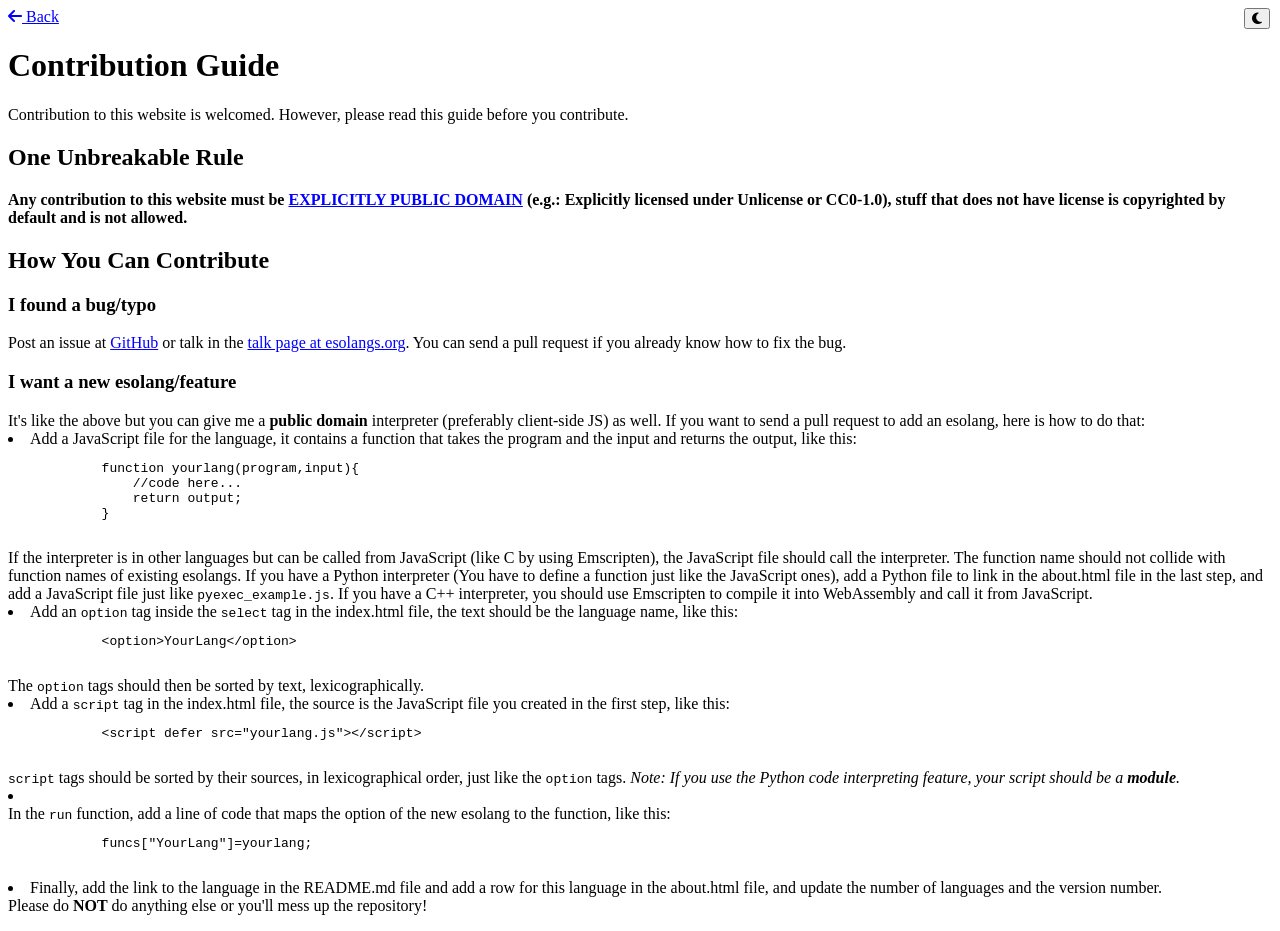
<file: contribute.html>
<!DOCTYPE html>
<html>
    <head>
        <link rel="icon" type="image/x-icon" href="favicon.ico">
        <link rel="stylesheet" href="style.css">
        <link rel="stylesheet" href="https://cdnjs.cloudflare.com/ajax/libs/font-awesome/6.4.0/css/all.min.css">
        <title>Contribution Guide</title>
    </head>
    <body>
        <button
      class="right"
      onclick="document.documentElement.classList.toggle('dark-mode'),document.getElementById('mode').classList.toggle('fa-sun'),document.getElementById('mode').classList.toggle('fa-moon'),localStorage.setItem('mode',localStorage.getItem('mode')=='dark'?'light':'dark')"
    >
      <i id="mode" class="fa fa-moon"></i>
    </button>
        <script>
      if (localStorage.getItem("mode") === null) {
        localStorage.setItem("mode", "light");
      }
      if (localStorage.getItem("mode") === "dark") {
        document.documentElement.classList.add("dark-mode");
        document.getElementById("mode").classList.add("fa-sun");
        document.getElementById("mode").classList.remove("fa-moon");
      }
    </script>
    <a href="index.html" class="back-button"><i class="fa fa-arrow-left"></i> Back</a>
       <h1>Contribution Guide</h1> 
       <p>
        Contribution to this website is welcomed. However, please read this guide before you contribute.
        <h2>One Unbreakable Rule</h2>
        <b>Any contribution to this website must be <a href="http://creativecommons.org/publicdomain/zero/1.0/">EXPLICITLY PUBLIC DOMAIN</a> (e.g.: Explicitly licensed under Unlicense or CC0-1.0), stuff that does not have license is copyrighted by default and is not allowed.</b>
        <h2>How You Can Contribute</h2>
        <h3>I found a bug/typo</h3>
        Post an issue at <a href="https://github.com/none-None1/Interpret-Esolangs-Online">GitHub</a> or talk in the <a href="https://esolangs.org/wiki/Talk:Interpret_Esolangs_Online">talk page at esolangs.org</a>. You can send a pull request if you already know how to fix the bug.
        <h3>I want a new esolang/feature</h3>
        It's like the above but you can give me a <b>public domain</b> interpreter (preferably client-side JS) as well. If you want to send a pull request to add an esolang, here is how to do that:
        <li>Add a JavaScript file for the language, it contains a function that takes the program and the input and returns the output, like this:</li>
        <pre>
            function yourlang(program,input){
                //code here...
                return output;
            }
        </pre>
        If the interpreter is in other languages but can be called from JavaScript (like C by using Emscripten), the JavaScript file should call the interpreter.

        The function name should not collide with function names of existing esolangs.

        If you have a Python interpreter (You have to define a function just like the JavaScript ones), add a Python file to link in the about.html file in the last step, and add a JavaScript file just like <code>pyexec_example.js</code>. If you have a C++ interpreter, you should use Emscripten to compile it into WebAssembly and call it from JavaScript.
        <li>Add an <code>option</code> tag inside the <code>select</code> tag in the index.html file, the text should be the language name, like this:</li>
        <pre>
            &lt;option&gt;YourLang&lt;/option&gt;
        </pre>
        The <code>option</code> tags should then be sorted by text, lexicographically.
        <li>Add a <code>script</code> tag in the index.html file, the source is the JavaScript file you created in the first step, like this:</li>
        <pre>
            &lt;script defer src=&quot;yourlang.js&quot;&gt;&lt;/script&gt;
        </pre>
        <code>script</code> tags should be sorted by their sources, in lexicographical order, just like the <code>option</code> tags. <i>Note: If you use the Python code interpreting feature, your script should be a <b>module</b>.</i>
        <li></li>In the <code>run</code> function, add a line of code that maps the option of the new esolang to the function, like this:</li>
        <pre>
            funcs["YourLang"]=yourlang;
        </pre>

        <li>Finally, add the link to the language in the README.md file and add a row for this language in the about.html file, and update the number of languages and the version number.</li>
        Please do <b>NOT</b> do anything else or you'll mess up the repository!
       </p>
    </body>
</html>
</file>
<file: style.css>
:root{
    --bg-col: #ffffff;
    --fg-col: #000000;
    --link-col: #0000ff;
}
.dark-mode{
    --bg-col: #121212;
    --fg-col: #f0f0f0;
    --link-col: #1e90ff;
}
h1{
    color: var(--fg-col);
    background-color: var(--bg-col);
}
h2{
    color: var(--fg-col);
    background-color: var(--bg-col);
}
h3{
    color: var(--fg-col);
    background-color: var(--bg-col);
}
li{
    color: var(--fg-col);
    background-color: var(--bg-col);
}
code{
    color: var(--fg-col);
    background-color: var(--bg-col);
}
p{
    color: var(--fg-col);
    background-color: var(--bg-col);
}
body{
    color: var(--fg-col);
    background-color: var(--bg-col);
}
hr{
    color: var(--fg-col);
    background-color: var(--bg-col);
}
select{
    border-color: var(--fg-col);
    color: var(--fg-col);
    background-color: var(--bg-col);
}
table{
    border-color: var(--fg-col);
    color: var(--fg-col);
    background-color: var(--bg-col);
}
textarea{
    color: var(--fg-col);
    border-color: var(--fg-col);
    background-color: var(--bg-col);
}
a{
    color: var(--link-col);
}
.right{
    position: absolute;
    right: 10px;
}
</file>
